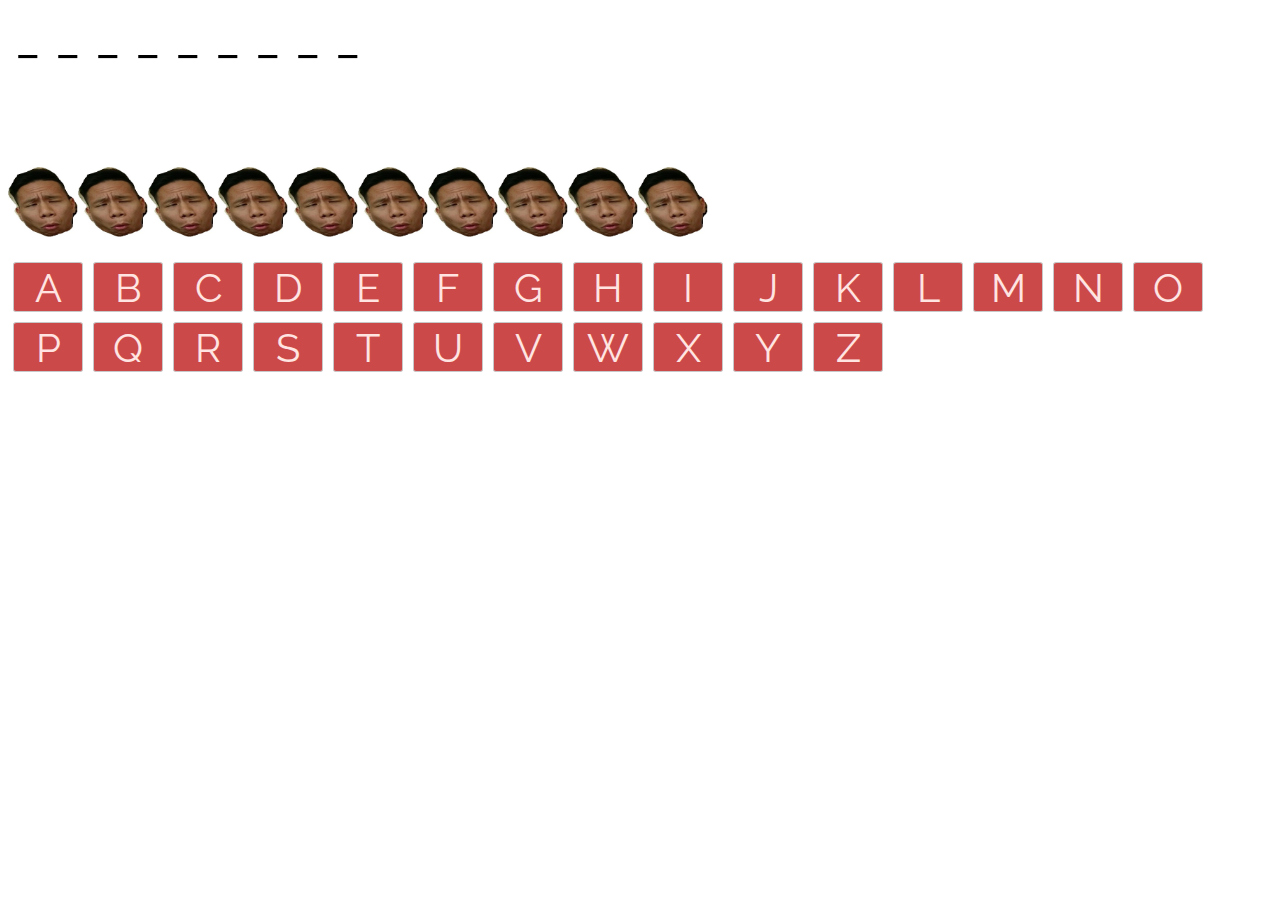
<file: projekt/hangman/index.html>
<!DOCTYPE html>
<html>
  <head>
    <meta charset="utf-8">
    <title>Hangman game!</title>
    <script
    src="https://code.jquery.com/jquery-3.1.1.min.js"
    integrity="sha256-hVVnYaiADRTO2PzUGmuLJr8BLUSjGIZsDYGmIJLv2b8="
    crossorigin="anonymous"></script>
    <link href='https://fonts.googleapis.com/css?family=Alegreya+Sans+SC:400,100' rel='stylesheet' type='text/css'>
    <link href="https://fonts.googleapis.com/css?family=Montserrat|Raleway" rel="stylesheet">
    <link rel="stylesheet" href="hangman.css">
  </head>
  <body>

    <div id="word"></div>
    <div id="lives"></div>
    <div id="buttons"></div>
    <button id="next">Next Word</button>

  <script type="text/javascript" src="hangman.js">
  </script>
  </body>
</html>
</file>
<file: projekt/hangman/hangman.css>
html{
  background:#FFF;
}
#word{
  font-size:50px;
  font-family: 'Raleway', sans-serif;
  margin-bottom:100px;
}
#word span{
  width: 40px;
  display:inline-block;
  text-align:center;
}
#word span.missing{
  color:#ECE26F;
}
#lives{
  height:70px;
  margin:20px 0;
  background-image: url("putte2.jpg");
  background-size:auto 100%;
}
#buttons button{
  font-size:40px;
  font-family: 'Raleway', sans-serif;
  border:1px solid #c8c8c8;
  background-color: #CC4949;
  border-radius:5%;
  height:50px;
  width:70px;
  margin:5px;
  cursor:pointer;
  outline:0;
  color:mistyrose;
}
#buttons button:hover{
  background-color:mistyrose;
  color:#D5D344;

}
#buttons button:active{
  box-shadow:inset 0 0 5px 0 rgba(0,0,0,0.4);
}
#buttons button.disabled, #buttons button.disabled:hover, #buttons button.disabled:active{
  background-color:mistyrose;
  color:#D5D344;
  box-shadow:inset 0 0 5px 0 rgba(0,0,0,0.4);
  cursor:default;
}
button#next{
  font-size:70px;
  border:1px solid #1B5C75;
  background-color:#2D90B7;
  box-shadow:0 3px 5px 0 rgba(0,0,0,0.4);
  border-radius:5px;
  margin:5px;
  cursor:pointer;
  outline:0;
  color:mistyrose;
  margin:50px auto 0;
  display:none;
}
button#next:hover{
  background:#EAF0F2;
  color:#2D90B7;
}

html.gameOver{
  background:#B72D2D;
}
html.gameOver button#next, html.finished button#next{
  display:block;
}
html.finished{
  background:#47C177;
}
</file>
